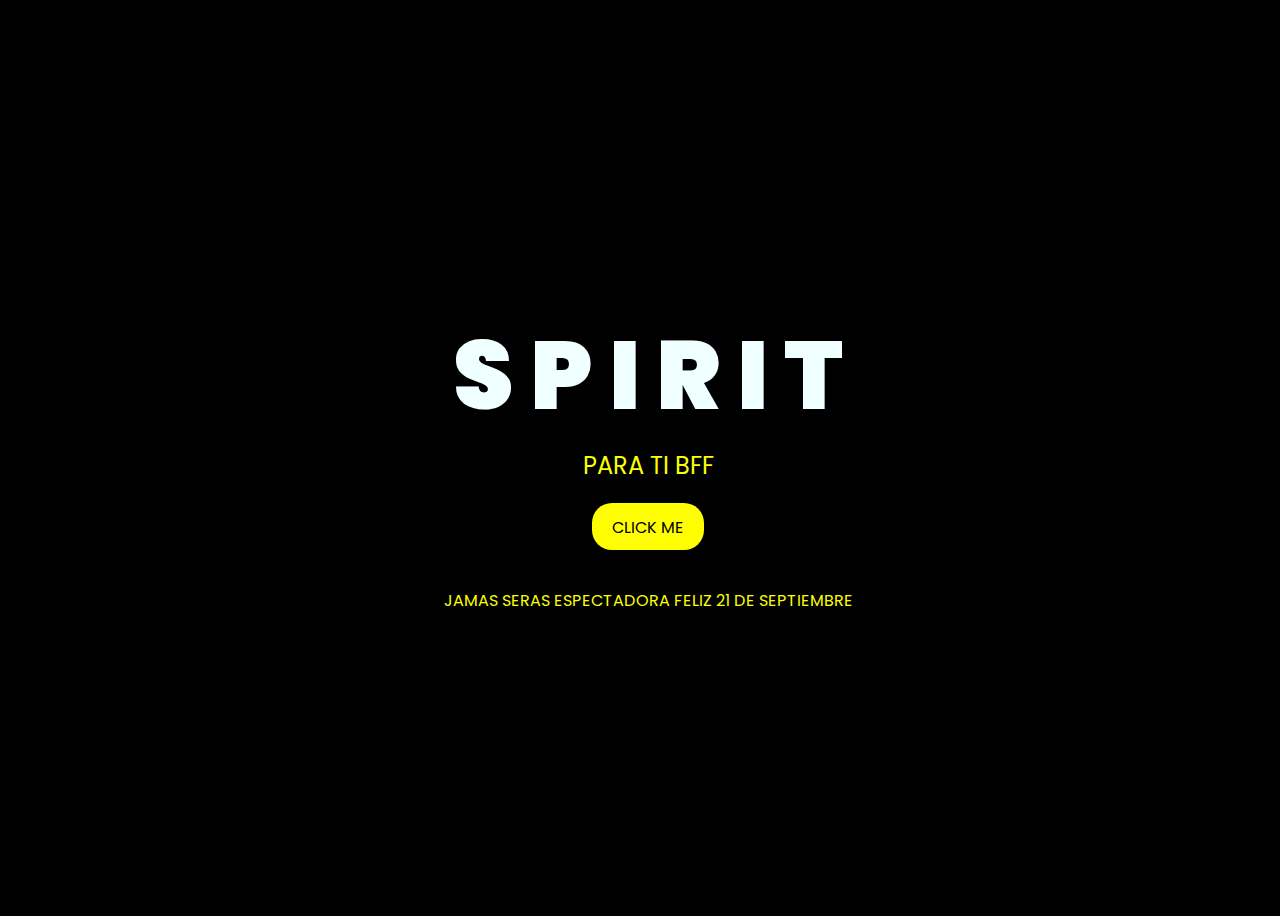
<file: Web-Flores-main/Web-Flores-main/Index.html>
<!DOCTYPE html>
<html lang="es">
<head>
    <meta charset="UTF-8">
    <meta http-equiv="X-UA-Compatible" content="IE=edge">
    <meta name="viewport" content="width=device-width, initial-scale=1.0">
    <link rel="stylesheet" href="DATOS/css/style.css">
    <link rel="icon" href="DATOS/img/flowers.png" type="image/x-icon">
    <title>FLORES</title>
</head>
<body>
    <div class="greetings">

        <span>S</span>
        <span>P</span>
        <span>I</span>
        <span>R</span>
        <span>I</span>
        <span>T</span>
    </div>
    <div class="greetings">
        <span></span>
        <span></span>
        <span></span>
        <span></span>
        <span></span>
        <span></span>
    </div>
    <div class="description">
        <span>PARA TI BFF </span>
    </div>
    <div class="button">
        <button>
            <a href="DATOS/FLORES.html">CLICK ME</a>
        </button>
    </div>
    
    <div class="spirit">JAMAS SERAS ESPECTADORA FELIZ 21 DE SEPTIEMBRE</div>
</body>
</html>
</file>
<file: Web-Flores-main/Web-Flores-main/DATOS/css/style.css>
@import url('https://fonts.googleapis.com/css2?family=Poppins:ital,wght@0,500;1,900&display=swap');
*{
    font-family: 'Poppins',cursive;
}
body{
    color: azure;
    width: 100%;
    height: 100vh;
    display: flex;
    flex-direction: column;
    align-items: center;
    justify-content: center;
    background-color: black;
}
.greetings{
    font-size: 6rem;
    font-weight: 900;
}
.greetings > span{
    animation: glow 2.5s ease-in-out infinite;
}
@keyframes glow{
    0%, 100%{
        color: #fff;
        text-shadow: 0 0 12px #fbff00, 0 0 50px #fbff00, 0 0 100px #fbff00;
    }
    10%, 90%{
        color: #696565;
        text-shadow: none;
    }
}
.greetings > span:nth-child(2){
    animation-delay: .2s ;
}
.greetings > span:nth-child(3){
    animation-delay: .4s ;
}
.greetings > span:nth-child(4){
    animation-delay: .6s;
}
.greetings > span:nth-child(5){
    animation-delay: .8s;
}

.description{
    font-size: 1.5rem;
    margin-bottom: 20px;
}

.button a{
    text-decoration: none;
    font-size: 1rem;
    color: #111;
}

@media screen and (max-width:574px){
    .greetings{
        display: block;
        font-size: 3rem;
        font-weight: 500;
        text-align: center;
    }
    .description{
        font-size: 1rem;
    }
    
    .button a{
        font-size: .5rem;
    }
}

.description{
    color: #fbff00;
}

/* Estilo para el botón */
.button button {
    background-color: yellow; /* Fondo amarillo */
    border: none; /* Sin bordes */
    padding: 10px 20px; /* Ajusta el relleno según tu preferencia */
    font-size: 18px; /* Tamaño de fuente */
    cursor: pointer;
    position: relative; /* Necesario para el resplandor */
    border-radius: 20px; /* Esquinas redondeadas */
    transition: background-color 0.3s ease-in-out; /* Transición suave para el color de fondo */
  }
  
  /* Estilo para el enlace dentro del botón */
  .button button a {
    text-decoration: none; /* Elimina el subrayado del enlace */
    color: inherit; /* Hereda el color del texto del botón */
  }
  
  /* Efecto de resplandor al pasar el cursor sobre el botón */
  .button button:hover {
    background-color: orange; /* Cambia el color de fondo al pasar el mouse a naranja */
    box-shadow: 0 0 10px yellow, 0 0 20px yellow, 0 0 30px yellow; /* Efecto de resplandor amarillo */
  }
  .spirit{
    color: #fbff00;
    margin-top: 1cm;
  }
  .PINTURA{

}
</file>
